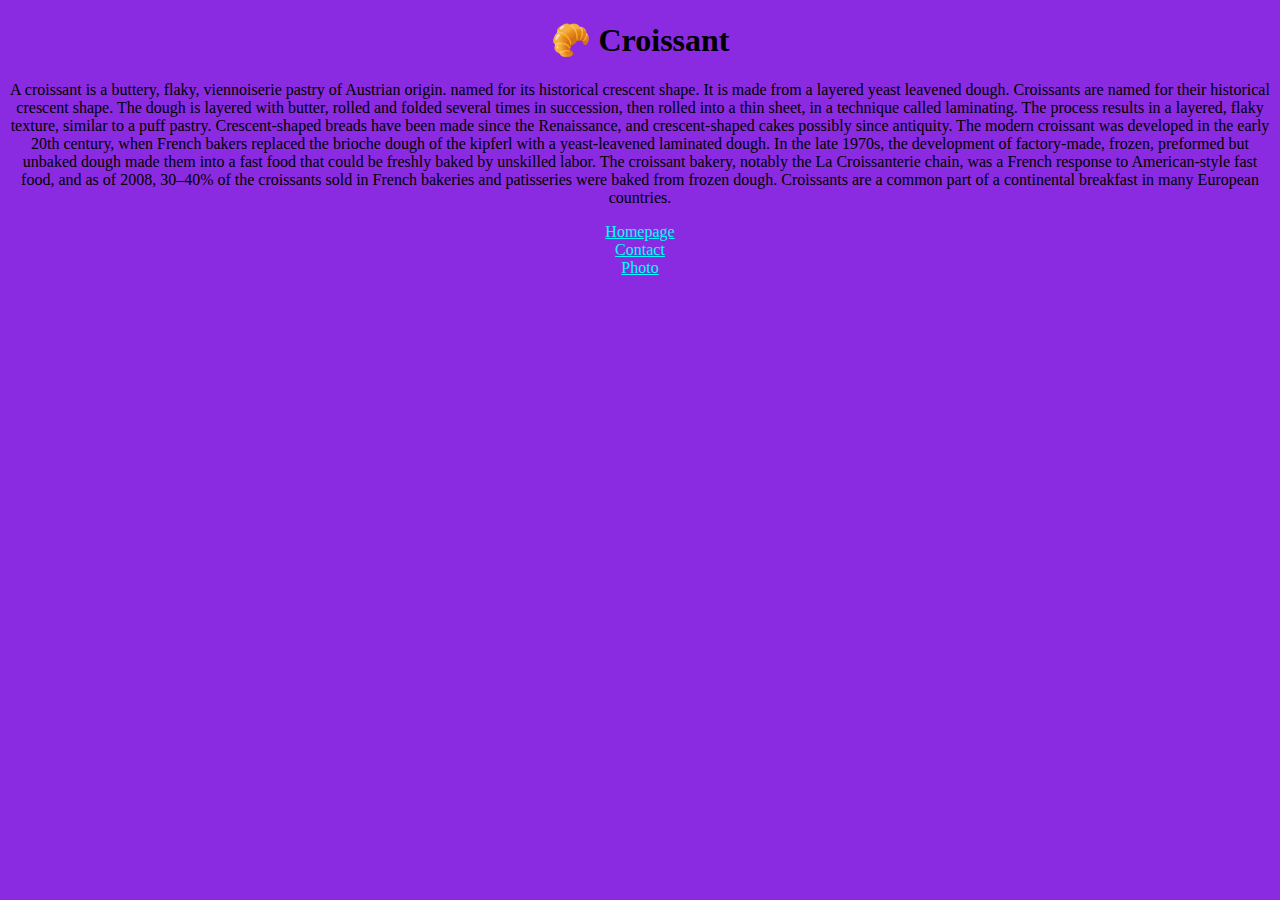
<file: index.html>
<!DOCTYPE html>
<html lang="en">
<head>
    <meta charset="UTF-8">
    <meta name="viewport" content="width=device-width, initial-scale=1.0">
    <title>Croissant</title>
    <meta name="decription" content="Enjoy a taste of croissant" />
    <link rel="stylesheet" href="src/styles.css" />
</head>
<body>
    <h1>
        🥐 Croissant
    </h1>
    <p>
        A croissant is a buttery, flaky, viennoiserie pastry of Austrian origin. 
        named for its historical crescent shape. It is made from a layered yeast leavened dough.
        Croissants are named for their historical crescent shape. The dough is layered with butter, rolled and folded several
        times in succession, then rolled into a thin sheet, in a technique called laminating. The process results in a layered,
        flaky texture, similar to a puff pastry.
        
        Crescent-shaped breads have been made since the Renaissance, and crescent-shaped cakes possibly since antiquity. The
        modern croissant was developed in the early 20th century, when French bakers replaced the brioche dough of the kipferl
        with a yeast-leavened laminated dough.
        
        In the late 1970s, the development of factory-made, frozen, preformed but unbaked dough made them into a fast food that
        could be freshly baked by unskilled labor. The croissant bakery, notably the La Croissanterie chain, was a French
        response to American-style fast food, and as of 2008, 30–40% of the croissants sold in French bakeries and
        patisseries were baked from frozen dough.
        
        Croissants are a common part of a continental breakfast in many European countries.
    </p>
    <a href="/" class="index-link" >Homepage</a>
    <a href="/contact.html" class="contact-link">Contact</a>
    <a href="/photo.html" class="photo-link">Photo</a>
</body>
</html>
</file>
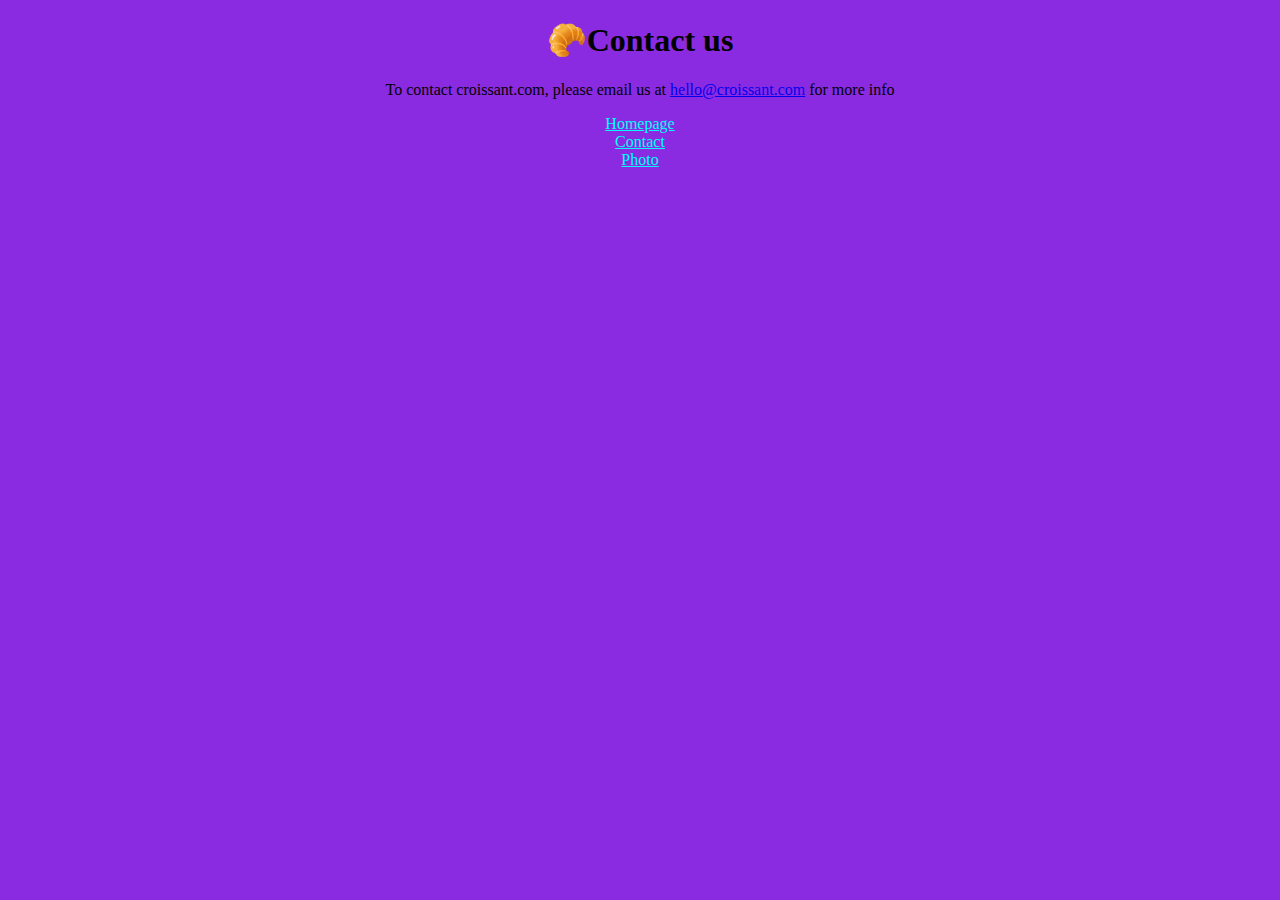
<file: contact.html>
<!DOCTYPE html>
<html lang="en">
<head>
    <meta charset="UTF-8">
    <meta name="viewport" content="width=device-width, initial-scale=1.0">
    <title>Contact for Croissant</title>
    <meta name="decription" content="Contact croissant.com to get your perfect croissant today" />
    <link rel="stylesheet" href="src/styles.css" />
</head>
<body>
   <h1>
    🥐Contact us
    </h1>
    <p>
        To contact croissant.com, please email us at <a href="email">hello@croissant.com</a> for more info
    </p>
    <a href="/" class="index-link">Homepage</a>
    <a href="/contact.html" class="contact-link">Contact</a>
    <a href="/photo.html" class="photo-link">Photo</a>

</body>
</html>
</file>
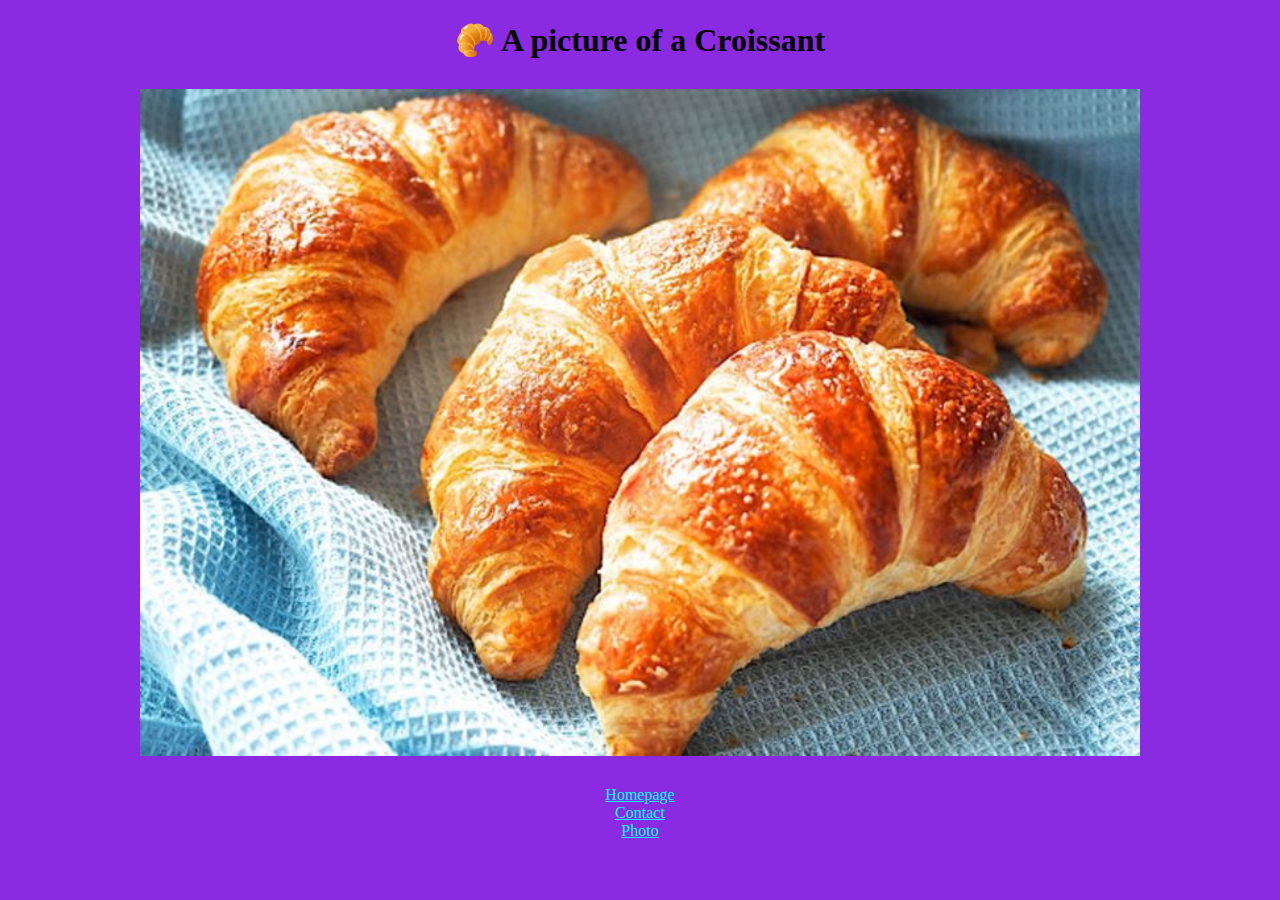
<file: photo.html>
<!DOCTYPE html>
<html lang="en">

<head>
    <meta charset="UTF-8">
    <meta name="viewport" content="width=device-width, initial-scale=1.0">
    <title>An example of a Croissant</title>
    <meta name="description" content="Enjoy the image of a nice croissant" />
    <link rel="stylesheet" href="src/styles.css" />
</head>

<body>
    <h1>
      🥐 A picture of a Croissant
    </h1>
<img src="images/pic.jpg" class="image" alt="">
   
    <a href="/" class="index-link">Homepage</a>
    <a href="/contact.html" class="contact-link">Contact</a>
    <a href="/photo.html" class="photo-link">Photo</a>

</body>

</html>
</file>
<file: src/styles.css>
h1{
    display: block;
    text-align: center;
    color: black;
}
p{
    text-align: center;
}
body{
    background-color: blueviolet;
}

.contact-link {
    background-color: blueviolet;
    display: flex;
        text-align: center;
        color: aqua;
        justify-content: space-evenly;
}
.index-link {
    background-color: blueviolet;
    display: flex;
    text-align: center;
    color: aqua;
    justify-content: space-evenly;
}
.photo-link {
    background-color: blueviolet;
    display: flex;
    text-align: center;
    color: aqua;
    justify-content: space-evenly;
    
}
.image {
    margin: 30px auto;
    display: block;
    width: 1000px;
}
</file>
